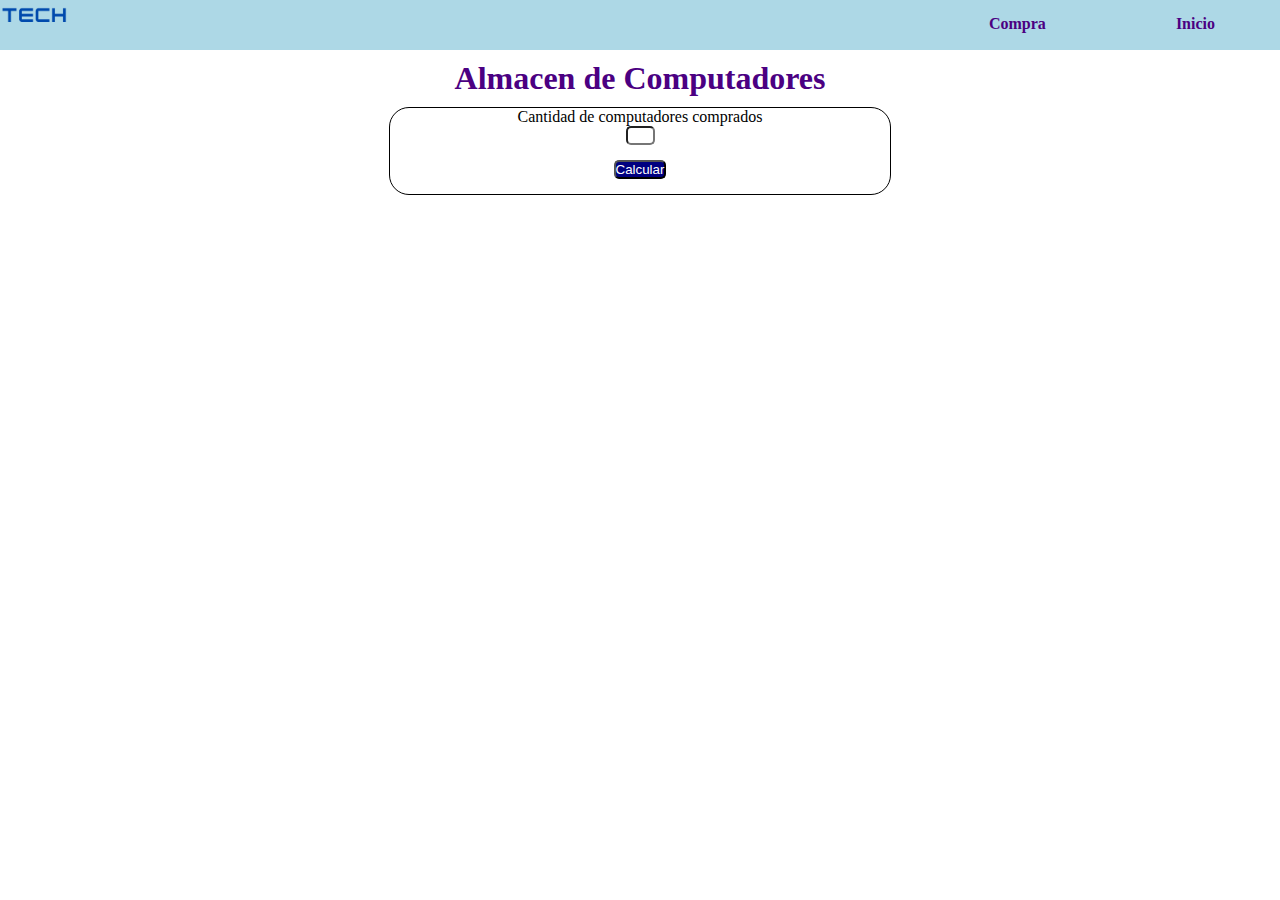
<file: index.html>
<!DOCTYPE html>
<html lang="en">
<head>
    <meta charset="UTF-8">
    <meta http-equiv="X-UA-Compatible" content="IE=edge">
    <meta name="viewport" content="width=device-width, initial-scale=1.0">
    <link rel="icon" href="./images/icon-tech.ico">
    <link rel="stylesheet" href="./styles/styles.css">
    <title>Compra</title>
</head>
<body>
    <header>
        <nav>
            
            <ul class="menu"> 
                <a href="./home.html"><img class='logo' src="./images/logo-tech.png" alt="logo-tech"></a>              
                <li class="lista"><a href="./home.html">Inicio</a> </li>
                <li class="lista"><a href="./index.html">Compra</a> </li>                
            </ul>
        </nav>
    </header>
    <h1>Almacen de Computadores</h1>
    
        <div >
            <p>Cantidad de computadores comprados</p>
            <input id="cantidad" class="inputNum" type="number"><br>
            <button id="btn-calcular" onclick="calcular()"><a href="./order.html">Calcular</a></button>
        </div>
                    
    <script src="./script/ang.js"></script>

</body>
</html>
</file>
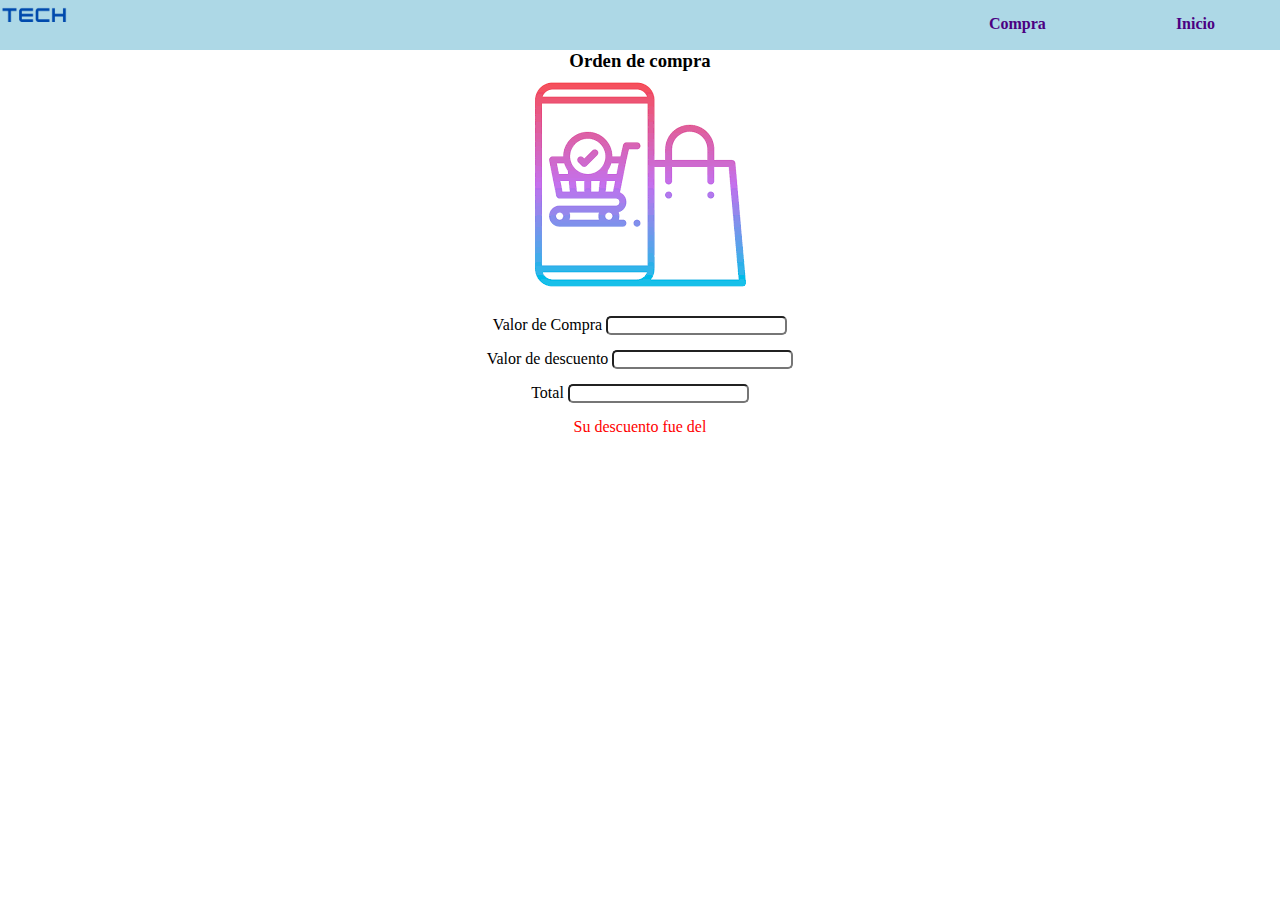
<file: order.html>
<!DOCTYPE html>
<html lang="en">
<head>
    <meta charset="UTF-8">
    <meta http-equiv="X-UA-Compatible" content="IE=edge">
    <meta name="viewport" content="width=device-width, initial-scale=1.0">
    <link rel="icon" href="./images/icon-tech.ico">
    <link rel="stylesheet" href="./styles/styles.css">
    <title>Compra</title>
</head>
<body>
    <header>
        <nav>
            
            <ul class="menu"> 
                <a href="./home.html"><img class='logo' src="./images/logo-tech.png" alt="logo-tech"></a>              
                <li class="lista"><a href="./home.html">Inicio</a> </li>
                <li class="lista"><a href="./index.html">Compra</a> </li>                
            </ul>
        </nav>
    </header>
        
        <form class="contenedor" >
            <h3>Orden de compra</h3>
                <img src="[data-uri]" alt="imagen de producto">
                <ul>
                   <li>
                <label  for="buyValue">Valor de Compra</label>
                <input id="valor-compra" type="number" id="buyValue" name="buy_Value"></li>
                <li>
                    <label  for="discountValue">Valor de descuento</label>
                    <input id="valor-descuento" type="number" id="discountValue" name="discountValue"></li>
                <li>
                    <label  for="total">Total</label>
                    <input id="total" type="number" id="total" name="total"></li>

                                    
                <p class="discount" id="alert">Su descuento fue del </p>
        </form>
    
    <script src="./script/script.js"></script>

</body>
</html>
</file>
<file: styles/styles.css>
*{
    margin: 0;
    padding: 0;
}

h1{
    text-align: center;
    color: indigo;
    margin: 10px;
}

div{      
    border: 1px solid;
    width: 500px;
    margin: 0 auto;
    text-align: center;      
    border-radius: 20px;   
}

.contenedor {    
    width: 400px;
    margin: auto;
    text-align: center;  
    border-radius: 5px;  
}

li{
    margin: 15px;
    list-style: none;
}

button{
    background: navy;
    margin: 15px;
    color: white;
    border-radius: 5px;
}
button:hover{
    background-color: gray;
}

.discount{
    color: red;
}

input {
    border-radius: 5px;
}

.inputNum{
    width: 5%;
    
}

nav{
    background-color: lightblue;
    width: 100%;
    font-weight: bold;    
    height: 50px;
}

.menu{
    list-style: none;
    margin: 0;
    padding: 0;
    width: 100%;
    border-radius: 5px;
    
}

.menu .lista{
    
    float: right;
}

.lista a{
    text-decoration: none;
    color: indigo;
    padding: 15px 50px;    
}

.lista a:hover{
    background-color: lightgray;
}

footer{
    background-color: lightgray;
    text-align: center;
    font-weight: bold;
    color: indigo;
    width: 100%;
    height: 100px;
    margin-top: 200px;
    position: absolute;  
}

.catalog{    
    padding: 15px 50px;       
    margin-left: 15%;
    display: flex;
    flex-wrap: wrap;
    list-style: none;
}

.catalog th:hover {
    background-color: #ddd;
  }

.logo{
    width: 70px;
    text-align: center; 
}

a {
    text-decoration: none;
    color: white;
}
</file>
